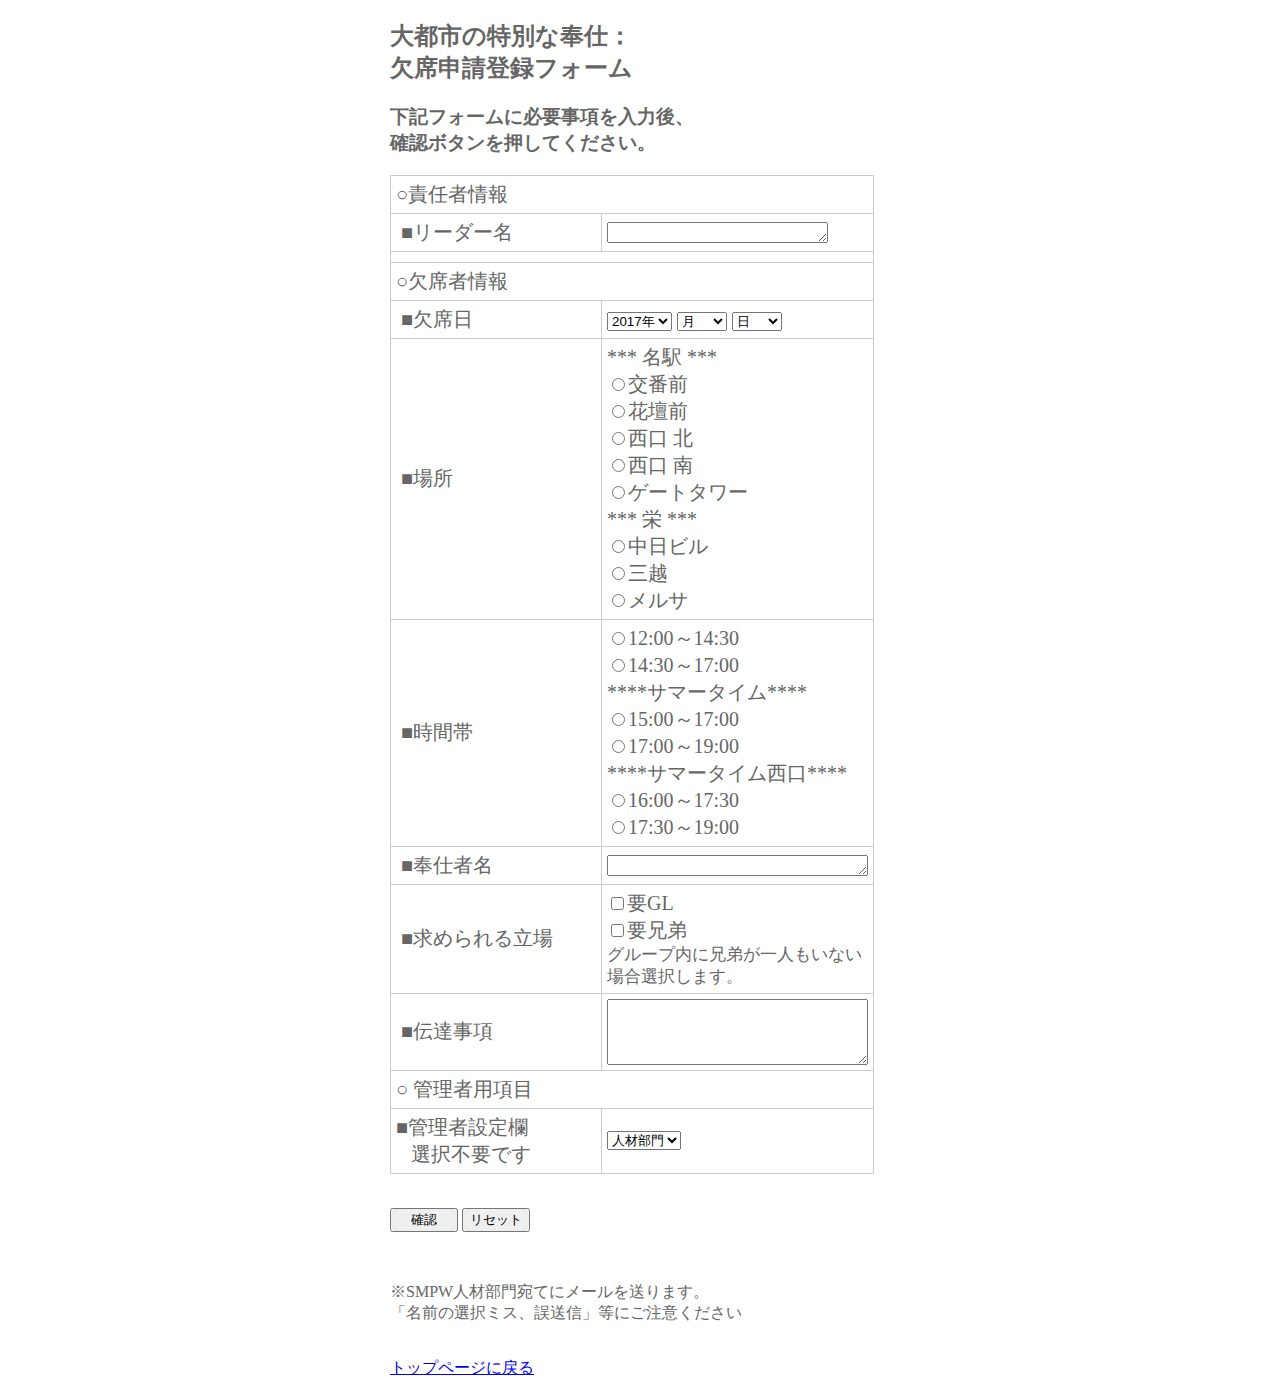
<file: site/form1.html>
<!DOCTYPE html PUBLIC "-//W3C//DTD XHTML 1.0 Transitional//EN" "http://www.w3.org/TR/xhtml1/DTD/xhtml1-transitional.dtd">
<html xmlns="http://www.w3.org/1999/xhtml" xml:lang="ja" lang="ja">
<head>
<meta http-equiv="Content-Type" content="text/html; charset=utf-8" />
<title>奉仕欠席申請申込</title>
<meta name="ROBOTS" content="NOINDEX, NOFOLLOW" />
<meta name="ROBOTS" content="NOARCHIVE" />
<meta http-equiv="Content-Style-Type" content="text/css" />
<style type="text/css">
#contents {
	width:500px;
	margin:0 auto;
	color:#666;
	font-size:100%;
}
h1	{font-size:42px;
	}
table {
	border-collapse:collapse;
}
td {
	border:1px solid #ccc;
	padding:5px;
	font-size:20px;
	color:#666;
}
td.l_Cel {
	width:200px;
}
</style>
</head>
<body>
<div id="contents">
  <h2>大都市の特別な奉仕：<br />欠席申請登録フォーム</h2>
  <h3>下記フォームに必要事項を入力後、<br />確認ボタンを押してください。</h3>
  <form method="post" action="mail.php">
<a name="saisyo">
    <table cellpadding="5" > 
<!-- サマータイム期間中は削除 -->
<!-- 

	<tr>
		<td class="l_Cel" colspan="2">〇欠員申請に関する確認<br />
									<small>欠員申請の前に以下の項目の確認をお願いします</small>
		</td>
	</tr>

	<tr><td colspan="2"><small><strong>GLが欠席する場合、拠点、もしくは同エリアに委ねることの出来る長老が居なければ補充を申請してください。</strong><br />その場合、最初の3つのチェック項目は無条件にチェックを入れて下さい。</small></td></tr>

		<tr>
	<td>■<small>チェック項目</small><br /><small>※必須項目</small></td>
	<td>
		<input type="checkbox" name="最少催行人数" value="確認しました。" /><small>最少催行人数確認しました&nbsp;<a href="#※1">※1</a><br />
		<input type="checkbox" name="同じエリアのGL連絡" value="連絡しました。" />同エリアGLに連絡しました<br />
	    <input type="checkbox" name="他エリア・同時間帯のGL確認" value="確認しました。" />他エリアGLに確認しました <br /></small>
		</td>

	</tr>   
-->
 <!-- サマータイム期間中の削除ここまで -->
         <tr>
        <td class="l_Cel" colspan="2">○責任者情報</td>
      </tr>
      <tr>
        <td class="l_Cel">&nbsp;■リーダー名</td>
         <td width="200px">
         <textarea name="リーダー名" cols="25" rows="1"></textarea></td>
      </tr>
    <tr>
    <td colspan="2"></td>
    </tr>
    <tr>
       <td class="l_Cel" colspan="2">○欠席者情報</td>
    </tr>    
     <tr>
        <td class="l_Cel">&nbsp;■欠席日</td>
        <td width="250px">
         <select name="年">
			<option value="2017年">2017年</option>

<!-- 
			<option value="2015年">2015年</option>
			<option value="2016年">2016年</option>
			<option value="2017年">2017年</option>
			<option value="2018年">2018年</option>
			<option value="2019年">2019年</option>
			<option value="2020年">2020年</option>
			<option value="2021年">2021年</option>
-->
		</select>
        <select name="月">
			<option value="">月</option>
			<option value="1月">1月</option>
			<option value="2月">2月</option>
			<option value="3月">3月</option>
			<option value="4月">4月</option>
			<option value="5月">5月</option> 
			<option value="6月">6月</option>
			<option value="7月">7月</option>
			<option value="8月">8月</option>
			<option value="9月">9月</option>
			<option value="10月">10月</option>
			<option value="11月">11月</option>
			<option value="12月">12月</option>
        </select>
        <select name="日">
			<option value="">日</option>
			<option value="1日">1日</option>
			<option value="2日">2日</option>
			<option value="3日">3日</option>
			<option value="4日">4日</option>
			<option value="5日">5日</option>
			<option value="6日">6日</option>
			<option value="7日">7日</option>
			<option value="8日">8日</option>
			<option value="9日">9日</option>
			<option value="10日">10日</option>
			<option value="11日">11日</option>
			<option value="12日">12日</option>
			<option value="13日">13日</option>
			<option value="14日">14日</option>
			<option value="15日">15日</option>
			<option value="16日">16日</option>
			<option value="17日">17日</option>
			<option value="18日">18日</option>
			<option value="19日">19日</option>
			<option value="20日">20日</option>
			<option value="21日">21日</option>
			<option value="22日">22日</option>
			<option value="23日">23日</option>
			<option value="24日">24日</option>
			<option value="25日">25日</option>
			<option value="26日">26日</option>
			<option value="27日">27日</option>
			<option value="27日">27日</option>
			<option value="28日">28日</option>
			<option value="29日">29日</option>
			<option value="30日">30日</option>
			<option value="31日">31日</option>
		</select>
        </td>
      </tr>
      <tr>
        <td class="l_Cel">&nbsp;■場所</td>
        <td>***&nbsp;名駅&nbsp;***<br />        
          <input type="radio" name="場所" value="交番前" />交番前 <br />
          <input type="radio" name="場所" value="花壇前" />花壇前 <br />
          <input type="radio" name="場所" value="西口　北" />西口 北<br />
          <input type="radio" name="場所" value="西口　南" />西口 南<br />
          <input type="radio" name="場所" value="ゲートタワー" />ゲートタワー<br />

          ***&nbsp;栄&nbsp;***<br />
          <input type="radio" name="場所" value="中日ビル" />中日ビル <br />
          <input type="radio" name="場所" value="三越" />三越 <br />
          <input type="radio" name="場所" value="メルサ" />メルサ <br />
          
        </td>
      </tr>
      
      <tr>
        <td class="l_Cel">&nbsp;■時間帯</td>
        <td>
          <input type="radio" name="時間帯" value="12:00～14:30" />12:00～14:30 <br />
          <input type="radio" name="時間帯" value="14:30～17:00" />14:30～17:00 <br />
          ****サマータイム****<br />
          <input type="radio" name="時間帯" value="15:00～17:00" />15:00～17:00 <br />
          <input type="radio" name="時間帯" value="17:00～19:00" />17:00～19:00 <br />
          ****サマータイム西口****<br />
          <input type="radio" name="時間帯" value="16:00～17:30" />16:00～17:30 <br />
          <input type="radio" name="時間帯" value="17:30～19:00" />17:30～19:00 <br />


        </td>
      </tr>
      <tr>
        <td class="l_Cel">&nbsp;■奉仕者名</td>
        <td>
        <textarea name="奉仕者名" cols="30" rows="1"></textarea></td>
      </tr>
      <tr>
      	<td class="l_Cel">&nbsp;■求められる立場</td>
      	<td>
          <input type="checkbox" name="特に求める立場1" value="GLが必要です。" />要GL <br />
          <input type="checkbox" name="特に求める立場2" value="兄弟の補充が必要です。" />要兄弟 <br />
          <small>グループ内に兄弟が一人もいない場合選択します。</small>
      	
      	</td>
      </tr>
      <tr>
        <td class="l_Cel">&nbsp;■伝達事項</td>
         <td width="200px">
         <textarea name="伝達事項" cols="30" rows="4"></textarea></td>
      </tr>
    <tr>
       <td class="l_Cel" colspan="2">○&nbsp;管理者用項目</td>
    </tr>
      
            <tr>
        <td>■管理者設定欄<br>&nbsp;&nbsp;&nbsp;選択不要です</td>
        <td><select type"hidden" name="送信先">
        	<option value="jinzai@smpw-nagoya-jw.org">人材部門</option><!-- 実際は送信元を意味します -->
        	</select>
        </td>
      </tr>
</table>
<br>
    <p>
      <input type="submit" value="　確認　" />
      <input type="reset" value="リセット" />
    </p>
</br>
  </form>
  <p>※SMPW人材部門宛てにメールを送ります。<br />「名前の選択ミス、誤送信」等にご注意ください</p>
  <br />
<!-- サマータイム期間中は削除 -->
<!-- 
  <a name="※1"><p>※2&nbsp;最少催行人数について<br />
 <strong>名駅東口</strong>：交番前・花壇前で計６名<br />
 &nbsp;&nbsp;&nbsp;&nbsp;（GL に加えて兄弟が 1 名必ず含まれるようにする）<br />
 <strong>名駅西口</strong>：全体で計 5 名（GL 以外はすべて姉妹でも可）<br />
 <strong>栄各地点</strong>：各地点 3 名（GL 以外はすべて姉妹でも可）</p>
 <a href="#saisyo"><small>入力フォームの項目に戻る</small></a><br />
 <br />
 
-->
<!-- サマータイム期間中は削除項目ここまで -->
 
  <a href="index.html">トップページに戻る</a>

</div>
<!-- 右側ここまで-->
</body>
</html>
</file>
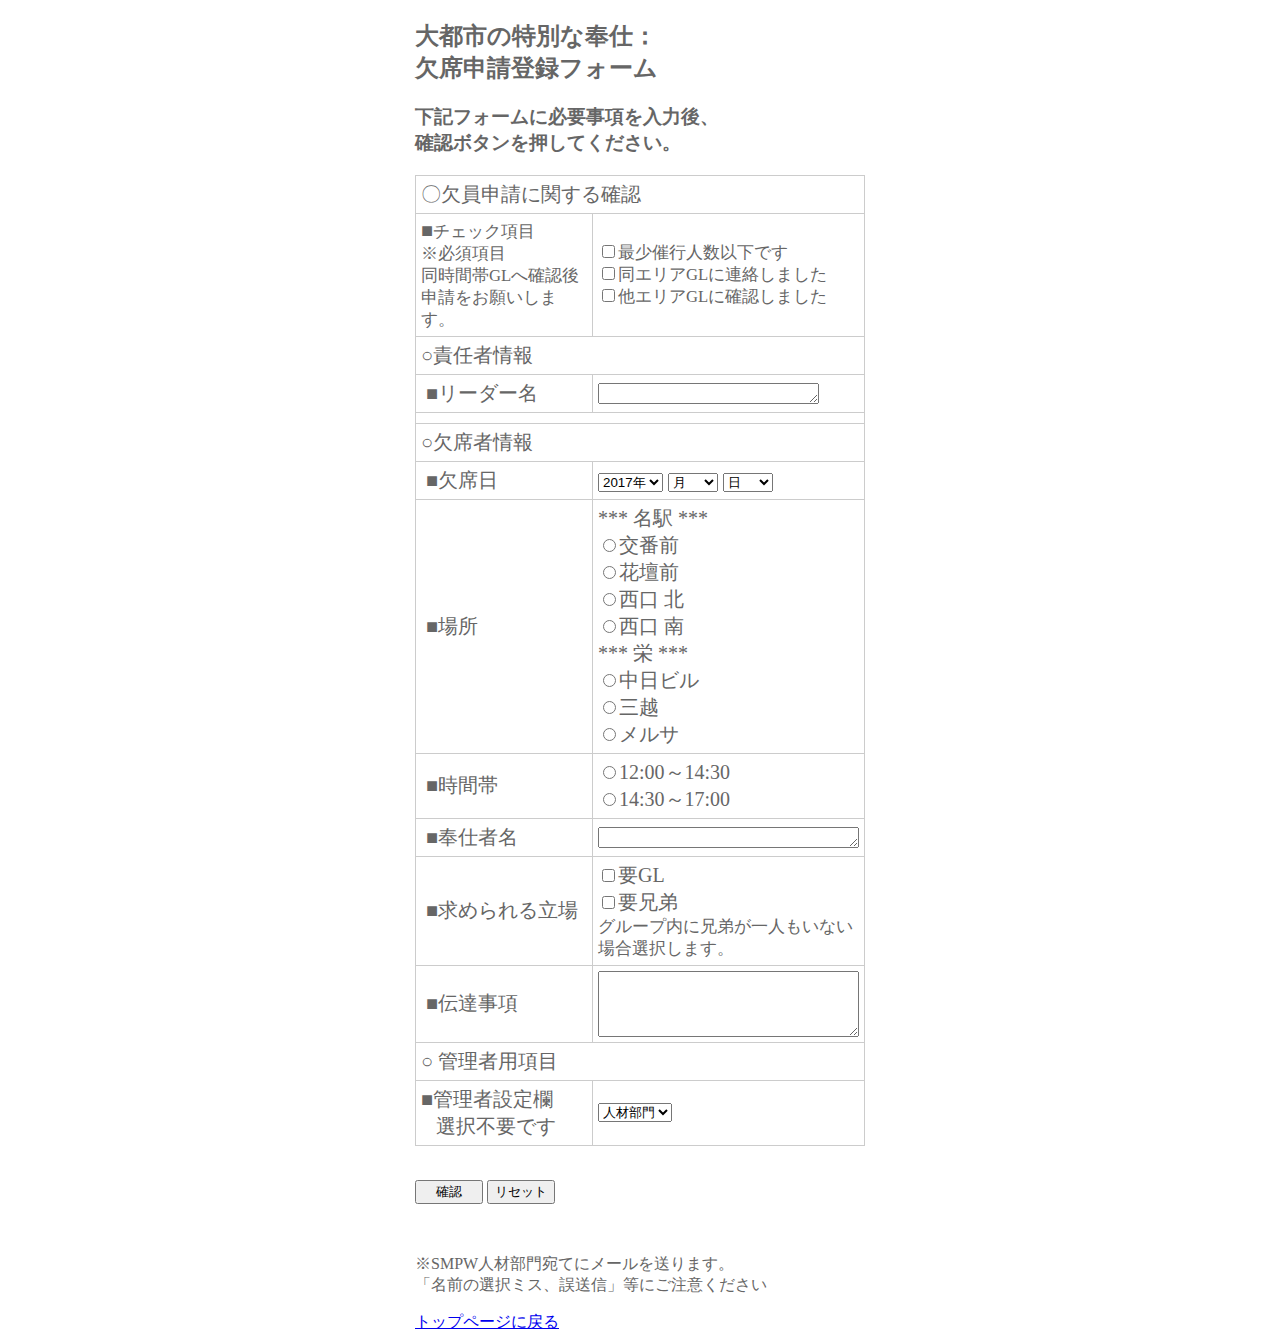
<file: site/form2.html>
<!DOCTYPE html PUBLIC "-//W3C//DTD XHTML 1.0 Transitional//EN" "http://www.w3.org/TR/xhtml1/DTD/xhtml1-transitional.dtd">
<html xmlns="http://www.w3.org/1999/xhtml" xml:lang="ja" lang="ja">
<head>
<meta http-equiv="Content-Type" content="text/html; charset=utf-8" />
<title>奉仕欠席申請申込</title>
<meta name="ROBOTS" content="NOINDEX, NOFOLLOW" />
<meta name="ROBOTS" content="NOARCHIVE" />
<meta http-equiv="Content-Style-Type" content="text/css" />
<style type="text/css">
#contents {
	width:450px;
	margin:0 auto;
	color:#666;
	font-size:100%;
}
h1	{font-size:42px;
	}
table {
	border-collapse:collapse;
}
td {
	border:1px solid #ccc;
	padding:5px;
	font-size:20px;
	color:#666;
}
td.l_Cel {
	width:200px;
}
</style>
</head>
<body>
<div id="contents">
  <h2>大都市の特別な奉仕：<br />欠席申請登録フォーム</h2>
  <h3>下記フォームに必要事項を入力後、<br />確認ボタンを押してください。</h3>
  <form method="post" action="mail2.php">
    <table cellpadding="5" > 

	<tr>
		<td class="l_Cel" colspan="2">〇欠員申請に関する確認</td>
	</tr>
	<tr>
	<td>■<small>チェック項目</small><br /><small>※必須項目</small><br /><small>同時間帯GLへ確認後<br />申請をお願いします。</small></td>
	<td>
		<input type="checkbox" name="チェック1" value="最少催行人数" /><small>最少催行人数以下です<br />
		<input type="checkbox" name="チェック2" value="同じエリアのGL連絡" />同エリアGLに連絡しました<br />
	    <input type="checkbox" name="チェック3" value="他エリア・同時間帯のGL確認" />他エリアGLに確認しました <br /></small>
		</td>
	</tr>    
         <tr>
        <td class="l_Cel" colspan="2">○責任者情報</td>
      </tr>
      <tr>
        <td class="l_Cel">&nbsp;■リーダー名</td>
         <td width="200px">
         <textarea name="リーダー名" cols="25" rows="1"></textarea></td>
      </tr>
    <tr>
    <td colspan="2"></td>
    </tr>
    <tr>
       <td class="l_Cel" colspan="2">○欠席者情報</td>
    </tr>    
     <tr>
        <td class="l_Cel">&nbsp;■欠席日</td>
        <td width="250px">
         <select name="年">
			<option value="2017年">2017年</option>

<!-- 
			<option value="2015年">2015年</option>
			<option value="2016年">2016年</option>
			<option value="2017年">2017年</option>
			<option value="2018年">2018年</option>
			<option value="2019年">2019年</option>
			<option value="2020年">2020年</option>
			<option value="2021年">2021年</option>
-->
		</select>
        <select name="月">
			<option value="">月</option>
			<option value="1月">1月</option>
			<option value="2月">2月</option>
			<option value="3月">3月</option>
			<option value="4月">4月</option>
			<option value="5月">5月</option> 
			<option value="6月">6月</option>
			<option value="7月">7月</option>
			<option value="8月">8月</option>
			<option value="9月">9月</option>
			<option value="10月">10月</option>
			<option value="11月">11月</option>
			<option value="12月">12月</option>
        </select>
        <select name="日">
			<option value="">日</option>
			<option value="1日">1日</option>
			<option value="2日">2日</option>
			<option value="3日">3日</option>
			<option value="4日">4日</option>
			<option value="5日">5日</option>
			<option value="6日">6日</option>
			<option value="7日">7日</option>
			<option value="8日">8日</option>
			<option value="9日">9日</option>
			<option value="10日">10日</option>
			<option value="11日">11日</option>
			<option value="12日">12日</option>
			<option value="13日">13日</option>
			<option value="14日">14日</option>
			<option value="15日">15日</option>
			<option value="16日">16日</option>
			<option value="17日">17日</option>
			<option value="18日">18日</option>
			<option value="19日">19日</option>
			<option value="20日">20日</option>
			<option value="21日">21日</option>
			<option value="22日">22日</option>
			<option value="23日">23日</option>
			<option value="24日">24日</option>
			<option value="25日">25日</option>
			<option value="26日">26日</option>
			<option value="27日">27日</option>
			<option value="27日">27日</option>
			<option value="28日">28日</option>
			<option value="29日">29日</option>
			<option value="30日">30日</option>
			<option value="31日">31日</option>
		</select>
        </td>
      </tr>
      <tr>
        <td class="l_Cel">&nbsp;■場所</td>
        <td>***&nbsp;名駅&nbsp;***<br />        
          <input type="radio" name="場所" value="交番前" />交番前 <br />
          <input type="radio" name="場所" value="花壇前" />花壇前 <br />
          <input type="radio" name="場所" value="西口　北" />西口 北<br />
          <input type="radio" name="場所" value="西口　南" />西口 南<br />
          ***&nbsp;栄&nbsp;***<br />
          <input type="radio" name="場所" value="中日ビル" />中日ビル <br />
          <input type="radio" name="場所" value="三越" />三越 <br />
          <input type="radio" name="場所" value="メルサ" />メルサ <br />
          
        </td>
      </tr>
      
      <tr>
        <td class="l_Cel">&nbsp;■時間帯</td>
        <td>
          <input type="radio" name="時間帯" value="12:00～14:30" />12:00～14:30 <br />
          <input type="radio" name="時間帯" value="14:30～17:00" />14:30～17:00 <br />
        </td>
      </tr>
      <tr>
        <td class="l_Cel">&nbsp;■奉仕者名</td>
        <td>
        <textarea name="奉仕者名" cols="30" rows="1"></textarea></td>
      </tr>
      <tr>
      	<td class="l_Cel">&nbsp;■求められる立場</td>
      	<td>
          <input type="checkbox" name="立場" value="要GL" />要GL <br />
          <input type="checkbox" name="立場" value="要兄弟" />要兄弟 <br />
          <small>グループ内に兄弟が一人もいない場合選択します。</small>
      	
      	</td>
      </tr>
      <tr>
        <td class="l_Cel">&nbsp;■伝達事項</td>
         <td width="200px">
         <textarea name="伝達事項" cols="30" rows="4"></textarea></td>
      </tr>
    <tr>
       <td class="l_Cel" colspan="2">○&nbsp;管理者用項目</td>
    </tr>
      
            <tr>
        <td>■管理者設定欄<br>&nbsp;&nbsp;&nbsp;選択不要です</td>
        <td><select type"hidden" name="送信先">
        	<option value="jinzai@smpw-nagoya-jw.org">人材部門</option><!-- 実際は送信元を意味します -->
        	</select>
        </td>
      </tr>
</table>
<br>
    <p>
      <input type="submit" value="　確認　" />
      <input type="reset" value="リセット" />
    </p>
</br>
  </form>
  <p>※SMPW人材部門宛てにメールを送ります。<br />「名前の選択ミス、誤送信」等にご注意ください</p>
  <a href="index.html">トップページに戻る</a>
</div>
<!-- 右側ここまで-->
</body>
</html>
</file>
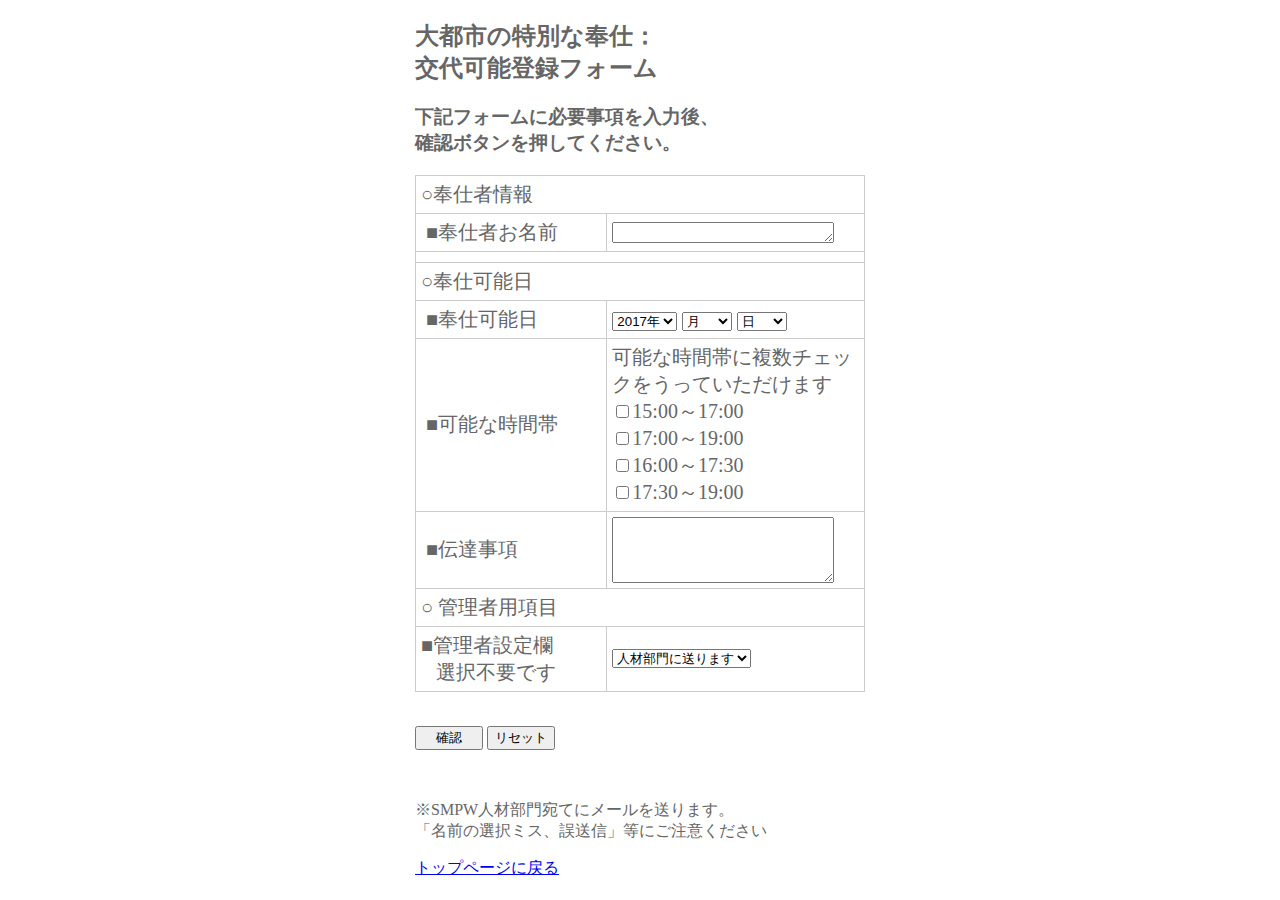
<file: site/sendme.html>
<!DOCTYPE html PUBLIC "-//W3C//DTD XHTML 1.0 Transitional//EN" "http://www.w3.org/TR/xhtml1/DTD/xhtml1-transitional.dtd">
<html xmlns="http://www.w3.org/1999/xhtml" xml:lang="ja" lang="ja">
<head>
<meta http-equiv="Content-Type" content="text/html; charset=utf-8" />
<title>わたしがここにおります！わたしを遣わしてください</title>
<meta name="ROBOTS" content="NOINDEX, NOFOLLOW" />
<meta name="ROBOTS" content="NOARCHIVE" />
<meta http-equiv="Content-Style-Type" content="text/css" />
<style type="text/css">
#contents {
	width:450px;
	margin:0 auto;
	color:#666;
	font-size:100%;
}
h1	{font-size:42px;
	}
table {
	border-collapse:collapse;
}
td {
	border:1px solid #ccc;
	padding:5px;
	font-size:20px;
	color:#666;
}
td.l_Cel {
	width:200px;
}
</style>
</head>
<body>
<div id="contents">
  <h2>大都市の特別な奉仕：<br />交代可能登録フォーム</h2>
  <h3>下記フォームに必要事項を入力後、<br />確認ボタンを押してください。</h3>
  <form method="post" action="sendme.php">
    <table cellpadding="5" > 
    
         <tr>
        <td class="l_Cel" colspan="2">○奉仕者情報</td>
      </tr>
      <tr>
        <td class="l_Cel">&nbsp;■奉仕者お名前</td>
         <td width="200px">
         <textarea name="奉仕者名" cols="25" rows="1"></textarea></td>
      </tr>
    <tr>
    <td colspan="2"></td>
    </tr>
    <tr>
       <td class="l_Cel" colspan="2">○奉仕可能日</td>
    </tr>    
     <tr>
        <td class="l_Cel">&nbsp;■奉仕可能日</td>
        <td width="250px">
         <select name="年">
			<option value="2017年">2017年</option>

<!-- 
			<option value="2015年">2015年</option>
			<option value="2016年">2016年</option>
			<option value="2017年">2017年</option>
			<option value="2018年">2018年</option>
			<option value="2019年">2019年</option>
			<option value="2020年">2020年</option>
			<option value="2021年">2021年</option>
-->
		</select>
        <select name="月">
			<option value="">月</option>
			<option value="1月">1月</option>
			<option value="2月">2月</option>
			<option value="3月">3月</option>
			<option value="4月">4月</option>
			<option value="5月">5月</option>
			<option value="6月">6月</option>
			<option value="7月">7月</option>
			<option value="8月">8月</option>
			<option value="9月">9月</option>
			<option value="10月">10月</option>
			<option value="11月">11月</option>
			<option value="12月">12月</option>
        </select>
        <select name="日">
			<option value="">日</option>
			<option value="1日">1日</option>
			<option value="2日">2日</option>
			<option value="3日">3日</option>
			<option value="4日">4日</option>
			<option value="5日">5日</option>
			<option value="6日">6日</option>
			<option value="7日">7日</option>
			<option value="8日">8日</option>
			<option value="9日">9日</option>
			<option value="10日">10日</option>
			<option value="11日">11日</option>
			<option value="12日">12日</option>
			<option value="13日">13日</option>
			<option value="14日">14日</option>
			<option value="15日">15日</option>
			<option value="16日">16日</option>
			<option value="17日">17日</option>
			<option value="18日">18日</option>
			<option value="19日">19日</option>
			<option value="20日">20日</option>
			<option value="21日">21日</option>
			<option value="22日">22日</option>
			<option value="23日">23日</option>
			<option value="24日">24日</option>
			<option value="25日">25日</option>
			<option value="26日">26日</option>
			<option value="27日">27日</option>
			<option value="27日">27日</option>
			<option value="28日">28日</option>
			<option value="29日">29日</option>
			<option value="30日">30日</option>
			<option value="31日">31日</option>
		</select>
        </td>
      </tr>
      <tr>
        <td class="l_Cel">&nbsp;■可能な時間帯</td>
        <td>
        	可能な時間帯に複数チェックをうっていただけます<br />
          <input type="checkbox" name="時間帯[]" value="15:00～17:00" />15:00～17:00 <br />
          <input type="checkbox" name="時間帯[]" value="17:00～19:00" />17:00～19:00 <br />
          <input type="checkbox" name="時間帯[]" value="16:00～17:30" />16:00～17:30 <br />
          <input type="checkbox" name="時間帯[]" value="17:30～19:00" />17:30～19:00 <br />
		
        </td>
      </tr>
      <tr>
        <td class="l_Cel">&nbsp;■伝達事項</td>
         <td width="200px">
         <textarea name="伝達事項" cols="25" rows="4"></textarea></td>
      </tr>
    <tr>
       <td class="l_Cel" colspan="2">○&nbsp;管理者用項目</td>
    </tr>
      
            <tr>
        <td>■管理者設定欄<br>&nbsp;&nbsp;&nbsp;選択不要です</td>
        <td><select type"hidden" name="送信先">
        	<option value="jinzai@smpw-nagoya-jw.org">人材部門に送ります</option><!-- 実際は送信元の事を意味します -->
        	</select>
        </td>
      </tr>
</table>
<br>
    <p>
      <input type="submit" value="　確認　" />
      <input type="reset" value="リセット" />
    </p>
</br>
  </form>
  <p>※SMPW人材部門宛てにメールを送ります。<br />「名前の選択ミス、誤送信」等にご注意ください</p>
  <a href="index.html">トップページに戻る</a>
</div>
<!-- 右側ここまで-->
</body>
</html>
</file>
